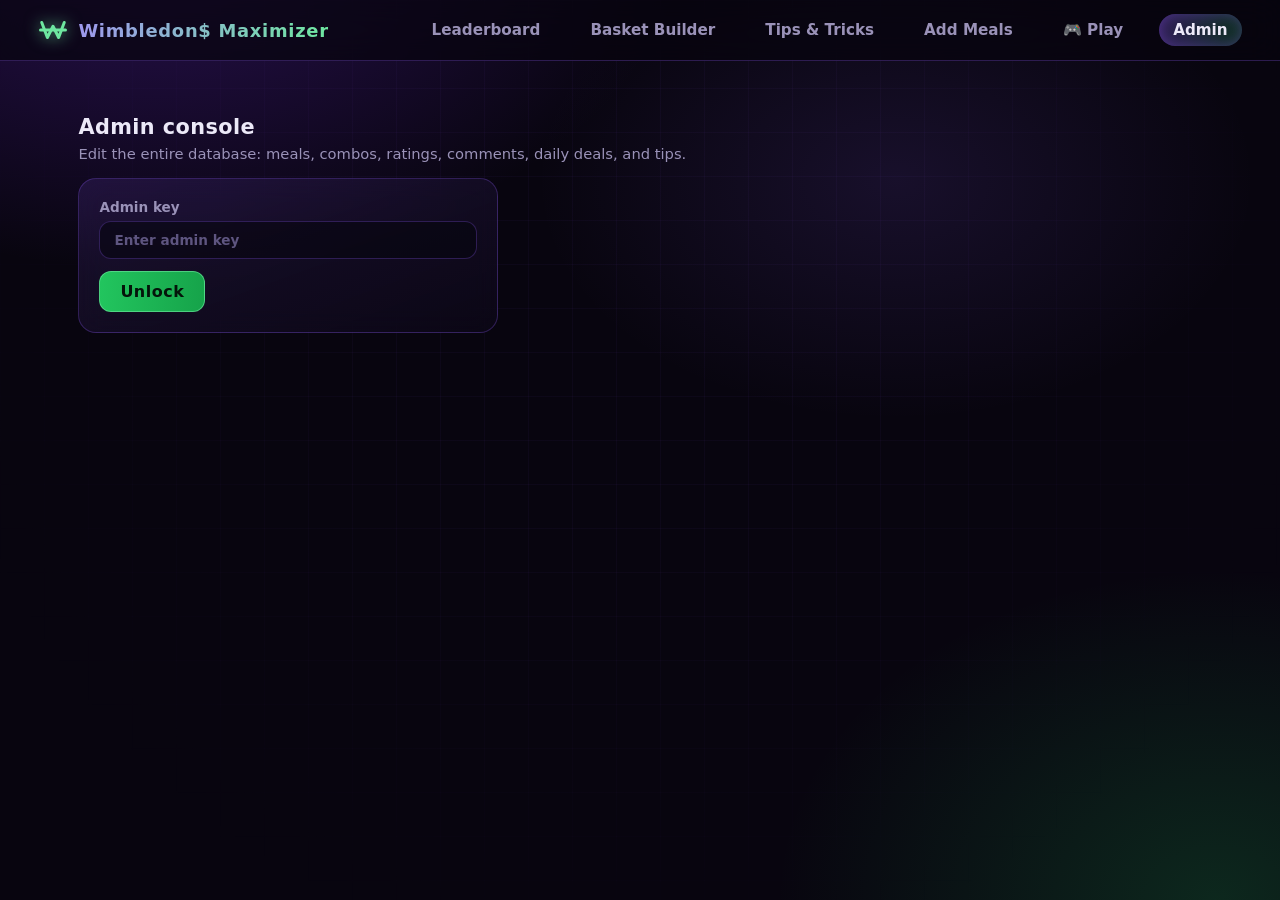
<file: static/admin.html>
<!DOCTYPE html>
<html lang="en">
<head>
  <meta charset="utf-8">
  <meta name="viewport" content="width=device-width, initial-scale=1">
  <title>Wimbledon$ Maximizer — Admin</title>
  <link rel="icon" href="/static/favicon.svg" type="image/svg+xml">
  <link rel="stylesheet" href="/static/style.css">
</head>
<body>
<main>
  <h2 class="section-title">Admin console</h2>
  <p class="section-sub">Edit the entire database: meals, combos, ratings, comments, daily deals, and tips.</p>

  <div class="panel" id="login-panel" style="max-width:420px">
    <label class="f">Admin key
      <input type="password" id="admin-key" placeholder="Enter admin key">
    </label>
    <button class="btn btn-green" id="login-btn" style="margin-top:12px">Unlock</button>
  </div>

  <div id="console" style="display:none">
    <div class="tabs">
      <button data-tab="meals" class="active">Meals</button>
      <button data-tab="combos">Combos</button>
      <button data-tab="deals">Daily Deals</button>
      <button data-tab="comments">Comments</button>
      <button data-tab="tips">Tips</button>
    </div>
    <div class="panel table-scroll" id="tab-content"></div>
  </div>
</main>

<script type="module">
import { renderNav, api, esc, fmtW, toast } from "/static/wim.js";
renderNav("/admin");

let KEY = sessionStorage.getItem("wim_admin_key") || "";
let tab = "meals";
let meals = [];
let newComboItems = [];
const content = document.getElementById("tab-content");

async function unlock(key) {
  await api("GET", "/api/admin/verify", undefined, key);
  KEY = key;
  sessionStorage.setItem("wim_admin_key", key);
  document.getElementById("login-panel").style.display = "none";
  document.getElementById("console").style.display = "block";
  loadTab();
}

document.getElementById("login-btn").onclick = async () => {
  try { await unlock(document.getElementById("admin-key").value); }
  catch { toast("Invalid admin key", true); }
};
document.getElementById("admin-key").addEventListener("keydown", e => {
  if (e.key === "Enter") document.getElementById("login-btn").click();
});

document.querySelector(".tabs").addEventListener("click", e => {
  const btn = e.target.closest("button[data-tab]");
  if (!btn) return;
  tab = btn.dataset.tab;
  document.querySelectorAll(".tabs button").forEach(b => b.classList.toggle("active", b === btn));
  loadTab();
});

const TARGET = 3000;

function itemRow(emoji = "", name = "", priceCents = 0, qty = 1) {
  return `<div class="ie-row">
    <input class="ie-emoji" data-f="emoji" value="${esc(emoji)}" maxlength="8" placeholder="🍽">
    <input class="ie-name" data-f="meal_name" value="${esc(name)}" maxlength="60" placeholder="Item name">
    <input class="ie-price" data-f="price" type="number" step="0.01" min="0.01" value="${fmtW(priceCents)}" title="Price in Wimbledons">
    <input class="ie-qty" data-f="qty" type="number" min="1" max="99" value="${qty}" title="Quantity">
    <button class="btn btn-sm btn-danger" data-act="rm-item" title="Remove">&times;</button>
  </div>`;
}

function itemEditor(items) {
  return `<div class="item-editor">
    <div class="ie-rows">${items.map(i => itemRow(i.emoji, i.meal_name, i.price_cents, i.qty)).join("")}</div>
    <div class="ie-foot">
      <button class="btn btn-sm" data-act="add-item">+ Add item</button>
      <span class="ie-total"></span>
      <button class="btn btn-sm btn-green" data-act="save-items" disabled>Save items</button>
    </div>
  </div>`;
}

function mealOptions() {
  return meals.map(m => `<option value="${m.id}">${esc(m.emoji)} ${esc(m.name)} — ${fmtW(m.price_cents)}</option>`).join("");
}

// Render the picked-items list for the new honourable-mention combo form,
// mirroring builder.html's basket-row/qty-controls pattern (dec/inc buttons,
// not typable inputs, so nothing loses focus on re-render).
function renderNewComboRows() {
  const rowsEl = document.getElementById("new-combo-rows");
  const totalEl = document.getElementById("new-combo-total");
  const createBtn = document.querySelector('#new-combo-form [data-act="create-combo"]');
  rowsEl.innerHTML = newComboItems.length === 0
    ? `<span class="empty-hint">No items picked yet.</span>`
    : newComboItems.map((it, idx) => `<div class="basket-row" data-idx="${idx}">
        <span class="emoji">${esc(it.emoji)}</span>
        <span class="bname">${esc(it.name)}</span>
        <span class="qty-controls">
          <button type="button" class="qbtn" data-act="pick-dec">&minus;</button>
          <span>${it.qty}</span>
          <button type="button" class="qbtn" data-act="pick-inc">+</button>
        </span>
        ${fmtW(it.price_cents * it.qty)}
        <button type="button" class="btn btn-sm btn-danger" data-act="pick-rm" title="Remove">&times;</button>
      </div>`).join("");
  const total = newComboItems.reduce((s, it) => s + it.price_cents * it.qty, 0);
  const off = total - TARGET;
  totalEl.textContent = off === 0
    ? `${fmtW(total)} — exactly 30 Wimbledons`
    : `${fmtW(total)} Wimbledons (${off > 0 ? "+" : ""}${fmtW(off)})`;
  totalEl.classList.toggle("ok", off === 0);
  createBtn.disabled = off !== 0;
}

// Collect {price_cents, qty} and update the live total + save button for one editor.
function recomputeEditor(editor) {
  let total = 0;
  editor.querySelectorAll(".ie-row").forEach(row => {
    const price = Math.round(Number(row.querySelector(".ie-price").value) * 100) || 0;
    const qty = Number(row.querySelector(".ie-qty").value) || 0;
    total += price * qty;
  });
  const label = editor.querySelector(".ie-total");
  const off = total - TARGET;
  label.textContent = off === 0
    ? `${fmtW(total)} — exactly 30 Wimbledons`
    : `${fmtW(total)} Wimbledons (${off > 0 ? "+" : ""}${fmtW(off)})`;
  label.classList.toggle("ok", off === 0);
  editor.querySelector('[data-act="save-items"]').disabled = off !== 0;
  return total;
}

async function loadTab() {
  if (tab === "meals") {
    const meals = await api("GET", "/api/meals");
    content.innerHTML = `<table class="admin">
      <tr><th>ID</th><th>Emoji</th><th>Name</th><th>Price (Wimbledons)</th><th>Added by</th><th></th></tr>
      ${meals.map(m => `<tr data-id="${m.id}">
        <td>${m.id}</td>
        <td class="narrow"><input value="${esc(m.emoji)}" data-f="emoji" style="font-size:1.2rem"></td>
        <td><input value="${esc(m.name)}" data-f="name"></td>
        <td class="narrow"><input type="number" step="0.01" value="${fmtW(m.price_cents)}" data-f="price"></td>
        <td>${esc(m.created_by || "")}</td>
        <td style="white-space:nowrap">
          <button class="btn btn-sm" data-act="save-meal">Save</button>
          <button class="btn btn-sm btn-danger" data-act="del-meal">Delete</button>
        </td></tr>`).join("")}
    </table>`;
  } else if (tab === "combos") {
    const [combos, allMeals] = await Promise.all([
      api("GET", "/api/combos"), api("GET", "/api/meals"),
    ]);
    meals = allMeals;
    newComboItems = [];
    content.innerHTML = `
      <div style="display:flex;justify-content:space-between;align-items:center;margin-bottom:14px">
        <span class="section-sub" style="margin:0">Funky admin-only combos flagged "honourable mention" — shown separately on the leaderboard, never counted in the ranking.</span>
        <button class="btn btn-sm" data-act="toggle-new-combo" style="white-space:nowrap">+ New honourable mention</button>
      </div>
      <div id="new-combo-form" style="display:none;margin-bottom:18px;padding-bottom:14px;border-bottom:1px dashed rgba(139,92,246,0.25)">
        <div style="display:flex;gap:10px;margin-bottom:10px">
          <input id="new-combo-name" placeholder="Combo name" style="flex:1">
          <input id="new-combo-author" placeholder="Author (e.g. Admin)" style="flex:1">
        </div>
        <div style="display:flex;gap:8px;margin-bottom:12px">
          <select id="new-combo-picker" style="flex:1">${mealOptions()}</select>
          <input id="new-combo-qty" type="number" min="1" max="99" value="1" style="width:70px" title="Quantity">
          <button type="button" class="btn btn-sm" data-act="pick-add">+ Add</button>
        </div>
        <div class="basket-list" id="new-combo-rows"></div>
        <div class="ie-foot">
          <span class="ie-total" id="new-combo-total"></span>
          <button class="btn btn-sm btn-green" data-act="create-combo" disabled>Create</button>
        </div>
      </div>
      <table class="admin">
      <tr><th>ID</th><th>Name</th><th>Author</th><th>Items</th><th>Rating</th><th></th></tr>
      ${combos.map(c => `<tr data-id="${c.id}">
        <td>${c.id}</td>
        <td>${c.honourable ? `<span class="honourable-tag" title="Honourable mention — not part of the ranking">&#127942;</span>` : ""}<input value="${esc(c.name)}" data-f="name"></td>
        <td><input value="${esc(c.author)}" data-f="author"></td>
        <td>${c.items.map(i => `${esc(i.emoji)}${i.qty > 1 ? "&times;" + i.qty : ""}`).join(" ")}</td>
        <td>${c.rating_avg ? c.rating_avg.toFixed(1) : "–"} (${c.rating_count})</td>
        <td style="white-space:nowrap">
          <button class="btn btn-sm" data-act="save-combo">Save</button>
          <button class="btn btn-sm" data-act="edit-items">Items</button>
          <button class="btn btn-sm" data-act="clear-ratings">Reset ratings</button>
          <button class="btn btn-sm btn-danger" data-act="del-combo">Delete</button>
        </td></tr>
        <tr class="combo-editor" data-editor="${c.id}" style="display:none">
          <td colspan="6">${itemEditor(c.items)}</td>
        </tr>`).join("")}
    </table>`;
  } else if (tab === "deals") {
    const deals = await api("GET", "/api/admin/deals", undefined, KEY);
    content.innerHTML = deals.length ? `<table class="admin">
      <tr><th>ID</th><th>Player</th><th>Date</th><th>Total</th><th>Distance</th><th></th></tr>
      ${deals.map(d => `<tr data-id="${d.id}">
        <td>${d.id}</td><td>${esc(d.name)}</td><td>${esc(d.deal_date)}</td>
        <td>${fmtW(d.total_cents)}</td>
        <td>${d.distance_cents === 0 ? "exact!" : fmtW(d.distance_cents)}</td>
        <td><button class="btn btn-sm btn-danger" data-act="del-deal">Delete</button></td>
      </tr>`).join("")}
    </table>` : `<span class="empty-hint">No daily deals logged yet.</span>`;
  } else if (tab === "tips") {
    const tips = await api("GET", "/api/admin/tips", undefined, KEY);
    content.innerHTML = tips.length ? `<table class="admin">
      <tr><th>ID</th><th>Author</th><th>Text</th><th>Score</th><th>Reactions</th><th>When</th><th></th></tr>
      ${tips.map(t => `<tr data-id="${t.id}">
        <td>${t.id}</td>
        <td><input value="${esc(t.author)}" data-f="author"></td>
        <td><input value="${esc(t.text)}" data-f="text"></td>
        <td>${t.score > 0 ? "+" + t.score : t.score}</td>
        <td>${t.total_reactions}</td>
        <td>${esc(t.created_at)}</td>
        <td style="white-space:nowrap">
          <button class="btn btn-sm" data-act="save-tip">Save</button>
          <button class="btn btn-sm btn-danger" data-act="del-tip">Delete</button>
        </td>
      </tr>`).join("")}
    </table>` : `<span class="empty-hint">No tips in the database.</span>`;
  } else {
    const comments = await api("GET", "/api/admin/comments", undefined, KEY);
    content.innerHTML = comments.length ? `<table class="admin">
      <tr><th>ID</th><th>Combo</th><th>Author</th><th>Text</th><th>When</th><th></th></tr>
      ${comments.map(c => `<tr data-id="${c.id}">
        <td>${c.id}</td><td>${esc(c.combo_name)}</td>
        <td><input value="${esc(c.author)}" data-f="author"></td>
        <td><input value="${esc(c.text)}" data-f="text"></td>
        <td>${esc(c.created_at)}</td>
        <td style="white-space:nowrap">
          <button class="btn btn-sm" data-act="save-comment">Save</button>
          <button class="btn btn-sm btn-danger" data-act="del-comment">Delete</button>
        </td>
      </tr>`).join("")}
    </table>` : `<span class="empty-hint">No comments in the database.</span>`;
  }
}

// live total as prices/quantities are typed in an open item editor
content.addEventListener("input", e => {
  const editor = e.target.closest(".item-editor");
  if (editor) recomputeEditor(editor);
});

content.addEventListener("click", async e => {
  const btn = e.target.closest("button[data-act]");
  if (!btn) return;
  const act = btn.dataset.act;

  if (act === "toggle-new-combo") {
    const form = document.getElementById("new-combo-form");
    const show = form.style.display === "none";
    form.style.display = show ? "block" : "none";
    if (show) { newComboItems = []; renderNewComboRows(); }
    return;
  }

  // combo item-editor actions here only ever apply to an EXISTING combo's
  // items (inside a tr.combo-editor row) — creating a new honourable mention
  // uses the meal-picker actions below instead.
  if (act === "add-item" || act === "rm-item" || act === "save-items") {
    e.preventDefault();
    const editor = btn.closest(".item-editor");
    const editorRow = btn.closest("tr.combo-editor");
    if (act === "add-item") {
      editor.querySelector(".ie-rows").insertAdjacentHTML("beforeend", itemRow());
      recomputeEditor(editor);
    } else if (act === "rm-item") {
      btn.closest(".ie-row").remove();
      recomputeEditor(editor);
    } else {
      const items = [...editor.querySelectorAll(".ie-row")].map(r => ({
        emoji: r.querySelector(".ie-emoji").value.trim(),
        meal_name: r.querySelector(".ie-name").value.trim(),
        price_cents: Math.round(Number(r.querySelector(".ie-price").value) * 100),
        qty: Number(r.querySelector(".ie-qty").value),
      }));
      try {
        const cid = Number(editorRow.dataset.editor);
        await api("PUT", `/api/admin/combos/${cid}/items`, { items }, KEY);
        toast("Combo items saved"); loadTab();
      } catch (err) { toast(err.message, true); }
    }
    return;
  }

  // meal-picker actions for creating a new honourable-mention combo — emoji,
  // name, and price always come from the selected meal record, never typed.
  if (act === "pick-add") {
    e.preventDefault();
    const sel = document.getElementById("new-combo-picker");
    const qtyInput = document.getElementById("new-combo-qty");
    const mealId = Number(sel.value);
    const qty = Math.max(1, Number(qtyInput.value) || 1);
    const meal = meals.find(m => m.id === mealId);
    if (!meal) return;
    const existing = newComboItems.find(it => it.meal_id === mealId);
    if (existing) existing.qty += qty;
    else newComboItems.push({ meal_id: mealId, emoji: meal.emoji, name: meal.name, price_cents: meal.price_cents, qty });
    qtyInput.value = 1;
    renderNewComboRows();
    return;
  }
  if (act === "pick-dec" || act === "pick-inc" || act === "pick-rm") {
    e.preventDefault();
    const idx = Number(btn.closest(".basket-row").dataset.idx);
    if (act === "pick-inc") newComboItems[idx].qty++;
    else if (act === "pick-dec") {
      newComboItems[idx].qty--;
      if (newComboItems[idx].qty <= 0) newComboItems.splice(idx, 1);
    } else newComboItems.splice(idx, 1);
    renderNewComboRows();
    return;
  }
  if (act === "create-combo") {
    e.preventDefault();
    const name = document.getElementById("new-combo-name").value.trim();
    const author = document.getElementById("new-combo-author").value.trim();
    if (!name || !author) { toast("Name and author are required", true); return; }
    const items = newComboItems.map(it => ({
      emoji: it.emoji, meal_name: it.name, price_cents: it.price_cents, qty: it.qty,
    }));
    try {
      await api("POST", "/api/admin/combos", { name, author, items }, KEY);
      toast("Honourable mention created"); loadTab();
    } catch (err) { toast(err.message, true); }
    return;
  }

  const row = btn.closest("tr");
  const id = Number(row.dataset.id);
  const val = f => row.querySelector(`[data-f="${f}"]`).value;
  try {
    switch (act) {
      case "save-meal":
        await api("PUT", `/api/admin/meals/${id}`,
          { name: val("name"), emoji: val("emoji"), price: Number(val("price")) }, KEY);
        toast("Meal saved"); break;
      case "del-meal":
        if (!confirm("Delete this meal? Existing combos keep their snapshot of it.")) return;
        await api("DELETE", `/api/admin/meals/${id}`, undefined, KEY);
        toast("Meal deleted"); loadTab(); break;
      case "save-combo":
        await api("PUT", `/api/admin/combos/${id}`,
          { name: val("name"), author: val("author") }, KEY);
        toast("Combo saved"); break;
      case "edit-items": {
        const editorRow = content.querySelector(`tr.combo-editor[data-editor="${id}"]`);
        const show = editorRow.style.display === "none";
        editorRow.style.display = show ? "table-row" : "none";
        if (show) recomputeEditor(editorRow.querySelector(".item-editor"));
        break;
      }
      case "clear-ratings":
        if (!confirm("Reset all ratings for this combo?")) return;
        await api("DELETE", `/api/admin/ratings/${id}`, undefined, KEY);
        toast("Ratings reset"); loadTab(); break;
      case "del-combo":
        if (!confirm("Delete this combo with its ratings and comments?")) return;
        await api("DELETE", `/api/admin/combos/${id}`, undefined, KEY);
        toast("Combo deleted"); loadTab(); break;
      case "save-comment":
        await api("PUT", `/api/admin/comments/${id}`,
          { author: val("author"), text: val("text") }, KEY);
        toast("Comment saved"); break;
      case "del-comment":
        await api("DELETE", `/api/admin/comments/${id}`, undefined, KEY);
        toast("Comment deleted"); loadTab(); break;
      case "del-deal":
        if (!confirm("Delete this daily deal entry?")) return;
        await api("DELETE", `/api/admin/deals/${id}`, undefined, KEY);
        toast("Deal deleted"); loadTab(); break;
      case "save-tip":
        await api("PUT", `/api/admin/tips/${id}`,
          { author: val("author"), text: val("text") }, KEY);
        toast("Tip saved"); break;
      case "del-tip":
        await api("DELETE", `/api/admin/tips/${id}`, undefined, KEY);
        toast("Tip deleted"); loadTab(); break;
    }
  } catch (err) { toast(err.message, true); }
});

if (KEY) unlock(KEY).catch(() => { KEY = ""; sessionStorage.removeItem("wim_admin_key"); });
</script>
</body>
</html>
</file>
<file: static/style.css>
/* Wimbledon$ Maximizer — design tokens + components (purple/green futuristic) */

:root {
  --bg: #08050f;
  --bg-2: #0d0819;
  --purple: #8b5cf6;
  --purple-bright: #a78bfa;
  --purple-deep: #6d28d9;
  --green: #22c55e;
  --green-neon: #6ee7a0;
  --red: #f87171;
  --text: #ece9f8;
  --muted: #9a92b8;
  --glass: rgba(139, 92, 246, 0.07);
  --glass-border: rgba(139, 92, 246, 0.28);
  --glass-strong: rgba(139, 92, 246, 0.14);
  --radius: 18px;
  --font: "Segoe UI", system-ui, -apple-system, sans-serif;
}

* { box-sizing: border-box; }

html, body { margin: 0; min-height: 100vh; }

body {
  font-family: var(--font);
  color: var(--text);
  background:
    radial-gradient(900px 600px at 12% -10%, rgba(109, 40, 217, 0.35), transparent 60%),
    radial-gradient(800px 600px at 95% 100%, rgba(34, 197, 94, 0.18), transparent 55%),
    radial-gradient(600px 400px at 70% 20%, rgba(139, 92, 246, 0.12), transparent 60%),
    var(--bg);
  background-attachment: fixed;
}

/* faint grid overlay */
body::before {
  content: "";
  position: fixed;
  inset: 0;
  pointer-events: none;
  background:
    linear-gradient(rgba(139, 92, 246, 0.045) 1px, transparent 1px),
    linear-gradient(90deg, rgba(139, 92, 246, 0.045) 1px, transparent 1px);
  background-size: 44px 44px;
  mask-image: radial-gradient(ellipse at 50% 30%, black 30%, transparent 80%);
  -webkit-mask-image: radial-gradient(ellipse at 50% 30%, black 30%, transparent 80%);
}

main { max-width: 1200px; margin: 0 auto; padding: 24px clamp(14px, 3vw, 40px) 80px; position: relative; }

/* ---------- nav ---------- */

nav.wim-nav {
  position: sticky; top: 0; z-index: 50;
  display: flex; align-items: center; gap: 22px;
  padding: 14px clamp(14px, 3vw, 40px);
  background: rgba(8, 5, 15, 0.72);
  backdrop-filter: blur(16px);
  -webkit-backdrop-filter: blur(16px);
  border-bottom: 1px solid var(--glass-border);
}

.logo {
  display: flex; align-items: center; gap: 10px;
  font-weight: 800; font-size: 1.12rem; letter-spacing: 0.04em;
  text-decoration: none;
  background: linear-gradient(92deg, var(--purple-bright), var(--green-neon));
  -webkit-background-clip: text; background-clip: text; color: transparent;
  white-space: nowrap;
}

.logo .wim-glyph { width: 30px; height: 30px; color: var(--green-neon); filter: drop-shadow(0 0 8px rgba(110, 231, 160, 0.7)); }

nav.wim-nav a.navlink {
  color: var(--muted); text-decoration: none; font-weight: 600; font-size: 0.95rem;
  padding: 7px 14px; border-radius: 999px; transition: all 0.18s;
}
nav.wim-nav a.navlink:hover { color: var(--text); background: var(--glass-strong); }
nav.wim-nav a.navlink.active {
  color: var(--text);
  background: linear-gradient(92deg, rgba(139, 92, 246, 0.3), rgba(34, 197, 94, 0.22));
  box-shadow: 0 0 14px rgba(139, 92, 246, 0.35) inset;
}
nav.wim-nav .spacer { flex: 1; }

/* ---------- currency glyph ---------- */

.wim { display: inline-flex; align-items: center; gap: 3px; font-variant-numeric: tabular-nums; font-weight: 700; }
.wim .wim-glyph { width: 0.95em; height: 0.95em; }

/* ---------- hero ---------- */

.hero { text-align: center; padding: 44px 0 30px; }
.hero h1 {
  margin: 0 0 10px; font-size: clamp(2rem, 5vw, 3.4rem); letter-spacing: 0.02em;
  background: linear-gradient(94deg, #c4b5fd 10%, var(--purple-bright) 40%, var(--green-neon) 90%);
  -webkit-background-clip: text; background-clip: text; color: transparent;
  filter: drop-shadow(0 0 24px rgba(139, 92, 246, 0.4));
}
.hero p { color: var(--muted); font-size: 1.08rem; margin: 0 auto; max-width: 640px; }
.hero .wim-glyph { width: 1em; height: 1em; vertical-align: -0.12em; color: var(--green-neon); }

/* ---------- cards ---------- */

/* Horizontally-scrolling strip (combos, honourable mentions): cards sit still
   side by side instead of floating in a reflowing grid — drag/scroll to browse,
   or let it slowly auto-scroll (see index.html) once there's enough to overflow.
   No scroll-snap here: a snap container re-snaps to the nearest snap point on
   every settled scroll, which — at the ~0.4px/frame the auto-scroll moves by —
   meant it snapped straight back to 0 every single frame and never advanced.
   perspective + a repeating rotateY/scale pattern gives a coverflow-style wall
   of depth; a fixed cycle instead of true per-scroll-position math, so it's one
   CSS rule set rather than a per-frame recompute. */
.combo-strip {
  display: flex; gap: 26px; margin-top: 26px; padding-bottom: 16px;
  overflow-x: auto;
  perspective: 1400px;
}
.combo-strip .card { flex: 0 0 310px; }
.combo-strip .card:nth-child(4n+2) { transform: rotateY(-11deg) scale(0.94); }
.combo-strip .card:nth-child(4n+3) { transform: rotateY(11deg) scale(0.94); }
.combo-strip .card:nth-child(4n)   { transform: rotateY(-11deg) scale(0.94); }
.combo-strip::-webkit-scrollbar { height: 10px; }
.combo-strip::-webkit-scrollbar-thumb { background: var(--glass-strong); border-radius: 999px; }
.combo-strip::-webkit-scrollbar-track { background: transparent; }

.card {
  position: relative;
  background: linear-gradient(160deg, var(--glass-strong), rgba(13, 8, 25, 0.6));
  border: 1px solid var(--glass-border);
  border-radius: var(--radius);
  padding: 20px 20px 16px;
  backdrop-filter: blur(14px);
  -webkit-backdrop-filter: blur(14px);
  box-shadow: 0 12px 40px rgba(0, 0, 0, 0.45), 0 0 0 1px rgba(255, 255, 255, 0.02) inset;
  transition: transform 0.3s, border-color 0.2s, box-shadow 0.2s;
}
.card:hover,
.card:focus-within,
.card:has(.comments.open) {
  border-color: rgba(110, 231, 160, 0.5);
  box-shadow: 0 16px 48px rgba(0, 0, 0, 0.5), 0 0 26px rgba(110, 231, 160, 0.12);
}
/* The card being interacted with straightens and comes forward — coverflow's
   tilt is a display cue for the rest of the strip, not something you rate or
   comment through. Matches the nth-child tilt rules' specificity (both are
   ".combo-strip .card:pseudo") so this — coming later — wins the cascade. */
.combo-strip .card:hover,
.combo-strip .card:focus-within,
.combo-strip .card:has(.comments.open) {
  transform: none;
  z-index: 5;
}

@keyframes floaty {
  0%, 100% { transform: translateY(0) rotate(-0.3deg); }
  50%      { transform: translateY(-10px) rotate(0.3deg); }
}

.card h3 { margin: 0; font-size: 1.18rem; letter-spacing: 0.01em; }
.card .byline { color: var(--muted); font-size: 0.85rem; margin: 3px 0 12px; }

.card .items { display: flex; flex-direction: column; gap: 6px; margin-bottom: 12px; }
.card .item-row { display: flex; align-items: center; gap: 8px; font-size: 0.95rem; }
.card .item-row .emoji { font-size: 1.25rem; }
.card .item-row .iname { flex: 1; }
.card .item-row .iprice { color: var(--muted); font-size: 0.85rem; }

.badge-total {
  display: inline-flex; align-items: center; gap: 5px;
  padding: 5px 13px; border-radius: 999px; font-weight: 800; font-size: 0.95rem;
  background: linear-gradient(92deg, rgba(34, 197, 94, 0.25), rgba(110, 231, 160, 0.12));
  border: 1px solid rgba(110, 231, 160, 0.45);
  color: var(--green-neon);
  box-shadow: 0 0 14px rgba(34, 197, 94, 0.25);
}

/* trophy emoji next to an admin-curated honourable-mention combo's name (index.html)
   or in the admin combos table (admin.html) — the only differentiator, no separate section */
.honourable-tag { margin-right: 6px; }

.card-foot { display: flex; align-items: center; justify-content: space-between; gap: 10px; border-top: 1px solid rgba(139, 92, 246, 0.15); padding-top: 12px; margin-top: 4px; }

/* ---------- stars ---------- */

.stars { display: inline-flex; gap: 2px; cursor: pointer; user-select: none; }
.stars span { font-size: 1.15rem; color: #3f3658; transition: color 0.12s, transform 0.12s; }
.stars span.on { color: var(--green-neon); text-shadow: 0 0 10px rgba(110, 231, 160, 0.7); }
.stars:not(.locked) span:hover { transform: scale(1.25); }
.stars.locked { cursor: default; }
.rating-meta { color: var(--muted); font-size: 0.8rem; margin-left: 6px; }
.rating-meta.mine { color: var(--green-neon); }

/* live-feed change highlight */
@keyframes glowpulse {
  0%   { box-shadow: 0 12px 40px rgba(0, 0, 0, 0.45), 0 0 0 1px rgba(110, 231, 160, 0); }
  30%  { box-shadow: 0 16px 48px rgba(0, 0, 0, 0.5), 0 0 30px rgba(110, 231, 160, 0.55); }
  100% { box-shadow: 0 12px 40px rgba(0, 0, 0, 0.45), 0 0 0 1px rgba(110, 231, 160, 0); }
}
.card.glow { animation: glowpulse 1.6s ease-out; }

/* ---------- buttons / inputs ---------- */

.btn {
  font: inherit; font-weight: 700; letter-spacing: 0.03em;
  color: var(--text); background: var(--glass-strong);
  border: 1px solid var(--glass-border); border-radius: 12px;
  padding: 10px 20px; cursor: pointer; transition: all 0.18s;
}
.btn:hover { background: rgba(139, 92, 246, 0.28); box-shadow: 0 0 16px rgba(139, 92, 246, 0.35); }
.btn:disabled { opacity: 0.4; cursor: not-allowed; box-shadow: none; }

.btn-green {
  background: linear-gradient(92deg, var(--green), #16a34a);
  border-color: rgba(110, 231, 160, 0.6); color: #04140a;
}
.btn-green:hover:not(:disabled) { box-shadow: 0 0 22px rgba(34, 197, 94, 0.5); background: linear-gradient(92deg, var(--green-neon), var(--green)); }

.btn-danger { border-color: rgba(248, 113, 113, 0.5); color: var(--red); background: rgba(248, 113, 113, 0.08); }
.btn-danger:hover { background: rgba(248, 113, 113, 0.2); box-shadow: 0 0 14px rgba(248, 113, 113, 0.3); }

.btn-sm { padding: 5px 12px; font-size: 0.82rem; border-radius: 9px; }

input, textarea, select {
  font: inherit; color: var(--text);
  background: rgba(8, 5, 15, 0.6);
  border: 1px solid var(--glass-border); border-radius: 12px;
  padding: 10px 14px; outline: none; transition: border-color 0.18s, box-shadow 0.18s;
}
input:focus, textarea:focus { border-color: var(--green-neon); box-shadow: 0 0 12px rgba(110, 231, 160, 0.25); }
input::placeholder, textarea::placeholder { color: #5e5580; }

label.f { display: flex; flex-direction: column; gap: 6px; font-size: 0.85rem; color: var(--muted); font-weight: 600; }

.identity-line { font-size: 0.85rem; color: var(--muted); display: flex; align-items: center; gap: 6px; }
.identity-line b { color: var(--text); }

/* ---------- comments ---------- */

/* top-comment snippet, surfaced on the card without opening the comments panel */
.top-comment {
  display: flex; gap: 8px; align-items: flex-start;
  margin-top: 10px; padding: 8px 12px; border-radius: 10px; font-size: 0.85rem;
  background: rgba(139, 92, 246, 0.12); border: 1px solid rgba(139, 92, 246, 0.28);
}
.top-comment .tc-badge { flex: none; font-size: 0.95rem; }
.top-comment .tc-body { color: var(--muted); }
.top-comment .tc-author { color: var(--purple-bright); font-weight: 700; margin-right: 5px; }

.comments { border-top: 1px dashed rgba(139, 92, 246, 0.25); margin-top: 12px; padding-top: 12px; display: none; }
.comments.open { display: block; }
.comment { display: flex; gap: 10px; align-items: flex-start; padding: 8px 12px; border-radius: 10px; background: rgba(8, 5, 15, 0.5); margin-bottom: 8px; font-size: 0.9rem; }
.comment.top { border: 1px solid rgba(110, 231, 160, 0.4); box-shadow: 0 0 12px rgba(110, 231, 160, 0.15); }
.comment .ctext { flex: 1; }
.comment .cauthor { color: var(--purple-bright); font-weight: 700; margin-right: 6px; }
.comment .cvote {
  flex: none; display: flex; flex-direction: column; align-items: center; gap: 1px;
  background: transparent; border: 1px solid var(--glass-border); border-radius: 8px;
  color: var(--muted); font-size: 0.65rem; padding: 4px 8px; cursor: pointer; line-height: 1.3;
  transition: all 0.15s;
}
.comment .cvote:hover { border-color: var(--green-neon); color: var(--text); }
.comment .cvote.voted { color: var(--green-neon); border-color: var(--green-neon); background: rgba(34, 197, 94, 0.12); }
.comment .cvote-n { font-weight: 700; font-size: 0.82rem; }
.comment-form { display: flex; gap: 8px; margin-top: 10px; }
.comment-form input { flex: 1; padding: 8px 12px; }

/* multi-reaction bar (Tips & Tricks): up/down + fire/heart/laugh/cry, each an
   independent toggle — several can be active at once on the same tip */
.reactions { flex: none; display: flex; flex-wrap: wrap; gap: 4px; max-width: 120px; }
.react-btn {
  display: flex; align-items: center; gap: 3px; padding: 3px 7px; border-radius: 8px;
  background: transparent; border: 1px solid var(--glass-border); color: var(--muted);
  font-size: 0.72rem; cursor: pointer; line-height: 1.4; transition: all 0.15s;
}
.react-btn:hover { border-color: var(--green-neon); color: var(--text); }
.react-btn.active { color: var(--green-neon); border-color: var(--green-neon); background: rgba(34, 197, 94, 0.12); }
.react-btn[data-r="down"].active { color: var(--red); border-color: var(--red); background: rgba(248, 113, 113, 0.12); }

/* scrolling ticker banner (Tips & Tricks): top tips crawl across continuously,
   separate from the full list below where reacting actually happens */
.ticker-wrap {
  position: relative; overflow: hidden; max-width: 640px; margin: 0 auto 20px;
  padding: 10px 0; border-radius: var(--radius);
  background: linear-gradient(160deg, var(--glass-strong), rgba(13, 8, 25, 0.6));
  border: 1px solid var(--glass-border);
  -webkit-mask-image: linear-gradient(90deg, transparent, #000 6%, #000 94%, transparent);
  mask-image: linear-gradient(90deg, transparent, #000 6%, #000 94%, transparent);
}
.ticker-track {
  display: flex; width: max-content; gap: 32px; padding-left: 32px;
  animation: ticker 34s linear infinite;
}
.ticker-wrap:hover .ticker-track { animation-play-state: paused; }
.ticker-item { display: flex; align-items: center; gap: 8px; white-space: nowrap; font-size: 0.88rem; }
.ticker-item .t-rank { color: var(--green-neon); font-weight: 800; }
.ticker-item .t-score { color: var(--purple-bright); font-weight: 700; }
.ticker-item .t-text { color: var(--text); }
@keyframes ticker {
  from { transform: translateX(0); }
  to { transform: translateX(-50%); }
}

/* ---------- builder arena ---------- */

.arena {
  position: relative; height: 720px; border-radius: 24px; overflow: hidden;
  background: linear-gradient(160deg, rgba(13, 8, 25, 0.7), rgba(8, 5, 15, 0.5));
  border: 1px solid var(--glass-border);
  touch-action: none;
}

/* Back at dead-center: initFloatingBasket() in wim.js treats this box as a
   wall wandering chips bounce off of, so it no longer needs to be docked off
   to the side to stay clear of them. */
.basket {
  position: absolute; left: 50%; top: 50%; transform: translate(-50%, -50%);
  width: 190px; height: 190px; border-radius: 50%;
  display: flex; flex-direction: column; align-items: center; justify-content: center;
  font-size: 4rem; user-select: none;
  background: radial-gradient(circle, rgba(139, 92, 246, 0.18), rgba(34, 197, 94, 0.07) 70%, transparent);
  border: 2px dashed rgba(139, 92, 246, 0.55);
  transition: border-color 0.2s, box-shadow 0.2s, background 0.2s;
}
.basket .hint { font-size: 0.72rem; color: var(--muted); letter-spacing: 0.08em; text-transform: uppercase; }
.basket.hot {
  border-color: var(--green-neon);
  box-shadow: 0 0 40px rgba(110, 231, 160, 0.45);
  background: radial-gradient(circle, rgba(34, 197, 94, 0.28), rgba(34, 197, 94, 0.08) 70%, transparent);
}
.basket.pop { animation: pop 0.35s ease; }
@keyframes pop { 0% { transform: translate(-50%, -50%) scale(1); } 40% { transform: translate(-50%, -50%) scale(1.14); } 100% { transform: translate(-50%, -50%) scale(1); } }

/* .chip-wrap owns the absolute position and is moved every frame by the JS
   wander loop; .float-chip only bobs (CSS animation) so the two motions
   apply to different elements and never fight over the `transform` property. */
.chip-wrap { position: absolute; }

.float-chip {
  position: relative; display: flex; flex-direction: column; align-items: center; gap: 2px;
  padding: 10px 14px; border-radius: 16px; cursor: grab; user-select: none;
  background: linear-gradient(160deg, var(--glass-strong), rgba(13, 8, 25, 0.75));
  border: 1px solid var(--glass-border);
  backdrop-filter: blur(8px); -webkit-backdrop-filter: blur(8px);
  animation: floaty 5s ease-in-out infinite;
  transition: box-shadow 0.15s, border-color 0.15s;
  z-index: 2; touch-action: none;
}
.float-chip:hover { border-color: var(--green-neon); box-shadow: 0 0 18px rgba(110, 231, 160, 0.3); z-index: 5; }
.float-chip.dragging { cursor: grabbing; animation: none; z-index: 20; box-shadow: 0 14px 34px rgba(0, 0, 0, 0.6), 0 0 22px rgba(139, 92, 246, 0.45); }
.float-chip .emoji { font-size: 1.9rem; pointer-events: none; }
.float-chip .cname { font-size: 0.72rem; font-weight: 700; pointer-events: none; white-space: nowrap; }
.float-chip .cprice { font-size: 0.7rem; color: var(--green-neon); pointer-events: none; }

/* ---------- basket panel / meter ---------- */

.panel {
  background: linear-gradient(160deg, var(--glass-strong), rgba(13, 8, 25, 0.6));
  border: 1px solid var(--glass-border); border-radius: var(--radius);
  padding: 20px; backdrop-filter: blur(14px); -webkit-backdrop-filter: blur(14px);
}

.meter-wrap { margin: 14px 0; }
.meter { height: 14px; border-radius: 999px; background: rgba(8, 5, 15, 0.7); border: 1px solid var(--glass-border); overflow: hidden; }
.meter .fill { height: 100%; width: 0%; border-radius: 999px; transition: width 0.25s, background 0.25s; background: linear-gradient(90deg, var(--purple-deep), var(--purple)); }
.meter.exact .fill { background: linear-gradient(90deg, var(--green), var(--green-neon)); box-shadow: 0 0 16px rgba(110, 231, 160, 0.6); }
.meter.over .fill { background: linear-gradient(90deg, #dc2626, var(--red)); }
.meter-label { display: flex; justify-content: space-between; font-size: 0.85rem; color: var(--muted); margin-top: 6px; font-weight: 600; }
.meter-label .total-now { font-size: 1.05rem; }
.meter-label .exact-txt { color: var(--green-neon); text-shadow: 0 0 10px rgba(110, 231, 160, 0.6); }
.meter-label .over-txt { color: var(--red); }

.basket-list { display: flex; flex-direction: column; gap: 8px; margin: 12px 0; min-height: 40px; }
.basket-row { display: flex; align-items: center; gap: 10px; padding: 8px 12px; border-radius: 12px; background: rgba(8, 5, 15, 0.5); border: 1px solid rgba(139, 92, 246, 0.15); }
.basket-row .emoji { font-size: 1.4rem; }
.basket-row .bname { flex: 1; font-size: 0.92rem; font-weight: 600; }
.basket-row .qty-controls { display: flex; align-items: center; gap: 7px; }
.basket-row button.qbtn {
  width: 24px; height: 24px; border-radius: 8px; border: 1px solid var(--glass-border);
  background: var(--glass-strong); color: var(--text); cursor: pointer; font-weight: 800; line-height: 1;
}
.basket-row button.qbtn:hover { border-color: var(--green-neon); }
.empty-hint { color: var(--muted); font-size: 0.9rem; font-style: italic; }

/* ---------- meals page ---------- */

.emoji-grid { display: grid; grid-template-columns: repeat(auto-fill, minmax(46px, 1fr)); gap: 6px; margin-top: 8px; }
.emoji-grid button {
  font-size: 1.5rem; padding: 7px 0; border-radius: 12px; cursor: pointer;
  background: rgba(8, 5, 15, 0.5); border: 1px solid transparent; transition: all 0.12s;
}
.emoji-grid button:hover { border-color: var(--glass-border); transform: scale(1.12); }
.emoji-grid button.sel { border-color: var(--green-neon); background: rgba(34, 197, 94, 0.15); box-shadow: 0 0 12px rgba(110, 231, 160, 0.3); }

.meal-chips { display: flex; flex-wrap: wrap; gap: 10px; margin-top: 16px; }
.meal-chip {
  display: inline-flex; align-items: center; gap: 8px; padding: 8px 14px;
  border-radius: 999px; background: var(--glass); border: 1px solid var(--glass-border); font-size: 0.92rem;
}
.meal-chip .emoji { font-size: 1.2rem; }
.meal-chip .price { color: var(--green-neon); font-weight: 700; }

/* ---------- play hub ---------- */

.games-grid {
  display: grid; grid-template-columns: repeat(auto-fill, minmax(260px, 1fr));
  gap: 24px; margin-top: 26px;
}
.game-card {
  background: linear-gradient(160deg, var(--glass-strong), rgba(13, 8, 25, 0.6));
  border: 1px solid var(--glass-border); border-radius: var(--radius);
  padding: 24px 20px; text-align: center;
  display: flex; flex-direction: column; align-items: center; gap: 10px;
  transition: border-color 0.2s, box-shadow 0.2s;
}
.game-card:hover { border-color: rgba(110, 231, 160, 0.5); box-shadow: 0 16px 40px rgba(0, 0, 0, 0.4), 0 0 20px rgba(110, 231, 160, 0.1); }
.game-card.unavailable { opacity: 0.55; }
.game-emoji { font-size: 2.6rem; line-height: 1; }
.game-card h3 { margin: 0; }
.game-card p { margin: 0; color: var(--muted); font-size: 0.9rem; }
.game-card .btn { margin-top: 6px; }

/* ---------- basket-builder suggestions ---------- */

.suggestions { margin-top: 18px; border-top: 1px dashed rgba(139, 92, 246, 0.25); padding-top: 14px; }
/* Label stacked above a full-width search input — matches the "Combo name"
   field's own layout/weight one panel up, so the two don't visually compete
   and people stop typing meal searches into the combo-name box by mistake. */
.suggest-header { display: flex; flex-direction: column; gap: 6px; margin-bottom: 10px; }
.suggest-label { font-size: 0.78rem; color: var(--muted); text-transform: uppercase; letter-spacing: 0.06em; font-weight: 700; }
.suggest-search { width: 100%; }
.suggest-chips { display: flex; flex-wrap: wrap; gap: 8px; align-items: center; }
.suggest-more { font-size: 0.78rem; color: var(--muted); font-style: italic; }
.suggest-chip {
  font: inherit; display: inline-flex; align-items: center; gap: 6px; padding: 7px 12px;
  border-radius: 999px; background: var(--glass); border: 1px solid var(--glass-border);
  font-size: 0.85rem; color: var(--text); cursor: pointer; transition: all 0.15s;
}
.suggest-chip:hover { border-color: var(--green-neon); box-shadow: 0 0 12px rgba(110, 231, 160, 0.25); transform: translateY(-1px); }
.suggest-chip .emoji { font-size: 1.1rem; }
.suggest-chip.perfect { border-color: var(--green-neon); background: rgba(34, 197, 94, 0.15); box-shadow: 0 0 10px rgba(110, 231, 160, 0.3); }

/* ---------- players / rankings ---------- */

.rank-row {
  display: flex; align-items: center; gap: 12px; padding: 10px 12px; border-radius: 12px;
  background: rgba(8, 5, 15, 0.5); border: 1px solid rgba(139, 92, 246, 0.15); margin-bottom: 8px;
}
.rank-row.mine { border-color: rgba(110, 231, 160, 0.5); box-shadow: 0 0 14px rgba(110, 231, 160, 0.15); }
.rank-row .rank-badge { flex: none; width: 32px; text-align: center; font-weight: 800; }
.rank-row .rank-name { flex: 1; font-weight: 700; }
.rank-row .rank-total { color: var(--muted); }
.rank-row .rank-dist { color: var(--green-neon); font-weight: 700; font-size: 0.88rem; min-width: 80px; text-align: right; }

/* ---------- admin ---------- */

table.admin { width: 100%; border-collapse: collapse; font-size: 0.9rem; }
table.admin th { text-align: left; color: var(--muted); font-size: 0.78rem; text-transform: uppercase; letter-spacing: 0.07em; padding: 8px 10px; border-bottom: 1px solid var(--glass-border); }
table.admin td { padding: 8px 10px; border-bottom: 1px solid rgba(139, 92, 246, 0.12); vertical-align: middle; }
table.admin input { padding: 6px 10px; border-radius: 9px; width: 100%; }
table.admin td.narrow input { width: 72px; }
.table-scroll { overflow-x: auto; }

/* combo item editor (admin) */
tr.combo-editor > td { background: rgba(8, 5, 15, 0.4); padding: 0 10px 14px; }
.item-editor { display: flex; flex-direction: column; gap: 8px; padding: 6px 0; }
.ie-rows { display: flex; flex-direction: column; gap: 6px; }
.ie-row { display: flex; gap: 8px; align-items: center; }
.ie-row input { padding: 6px 10px; border-radius: 9px; }
.ie-row .ie-emoji { width: 54px; font-size: 1.2rem; text-align: center; flex: none; }
.ie-row .ie-name { flex: 1; min-width: 120px; }
.ie-row .ie-price, .ie-row .ie-qty { width: 76px; flex: none; }
.ie-row button { flex: none; }
.ie-foot { display: flex; align-items: center; gap: 12px; margin-top: 4px; }
.ie-foot .ie-total { flex: 1; color: var(--muted); font-size: 0.85rem; font-weight: 700; }
.ie-foot .ie-total.ok { color: var(--green-neon); text-shadow: 0 0 10px rgba(110, 231, 160, 0.5); }

.tabs { display: flex; gap: 8px; margin: 18px 0; }
.tabs button {
  font: inherit; font-weight: 700; padding: 8px 18px; border-radius: 999px; cursor: pointer;
  background: transparent; border: 1px solid var(--glass-border); color: var(--muted);
}
.tabs button.active { color: var(--text); background: linear-gradient(92deg, rgba(139, 92, 246, 0.3), rgba(34, 197, 94, 0.22)); }

/* ---------- misc ---------- */

.toast {
  position: fixed; bottom: 26px; left: 50%; transform: translateX(-50%) translateY(20px);
  padding: 12px 24px; border-radius: 14px; font-weight: 700; z-index: 100;
  background: linear-gradient(92deg, rgba(34, 197, 94, 0.9), rgba(22, 163, 74, 0.9));
  color: #04140a; box-shadow: 0 10px 40px rgba(0, 0, 0, 0.5);
  opacity: 0; pointer-events: none; transition: opacity 0.25s, transform 0.25s;
}
.toast.show { opacity: 1; transform: translateX(-50%) translateY(0); }
.toast.err { background: linear-gradient(92deg, rgba(220, 38, 38, 0.92), rgba(248, 113, 113, 0.92)); color: #fff; }

/* ---------- modal ---------- */

.modal-overlay {
  position: fixed; inset: 0; z-index: 200;
  display: flex; align-items: center; justify-content: center; padding: 20px;
  background: rgba(4, 2, 10, 0.72); backdrop-filter: blur(6px); -webkit-backdrop-filter: blur(6px);
  animation: fadein 0.2s ease;
}
@keyframes fadein { from { opacity: 0; } to { opacity: 1; } }
.modal {
  width: 100%; max-width: 420px; padding: 26px;
  background: linear-gradient(160deg, var(--glass-strong), rgba(13, 8, 25, 0.92));
  border: 1px solid var(--glass-border); border-radius: var(--radius);
  box-shadow: 0 24px 70px rgba(0, 0, 0, 0.6), 0 0 30px rgba(139, 92, 246, 0.2);
}
.modal h3 { margin: 0 0 8px; display: flex; align-items: center; gap: 8px; font-size: 1.15rem; }
.modal h3 .wim-glyph { width: 1.1em; height: 1.1em; color: var(--green-neon); }
.modal p { color: var(--muted); font-size: 0.9rem; margin: 0 0 16px; }
.modal form { display: flex; flex-direction: column; gap: 14px; }
.modal input { width: 100%; }
.modal-actions { display: flex; justify-content: flex-end; gap: 8px; }

.section-title { font-size: 1.3rem; margin: 30px 0 6px; letter-spacing: 0.02em; }
.section-sub { color: var(--muted); margin: 0 0 16px; font-size: 0.92rem; }

.sort-toggle { display: flex; gap: 8px; justify-content: center; margin-top: 18px; }

@media (max-width: 860px) {
  .builder-layout { grid-template-columns: 1fr !important; }
  .arena { height: 480px; }
  nav.wim-nav { gap: 8px; overflow-x: auto; }
}
</file>
